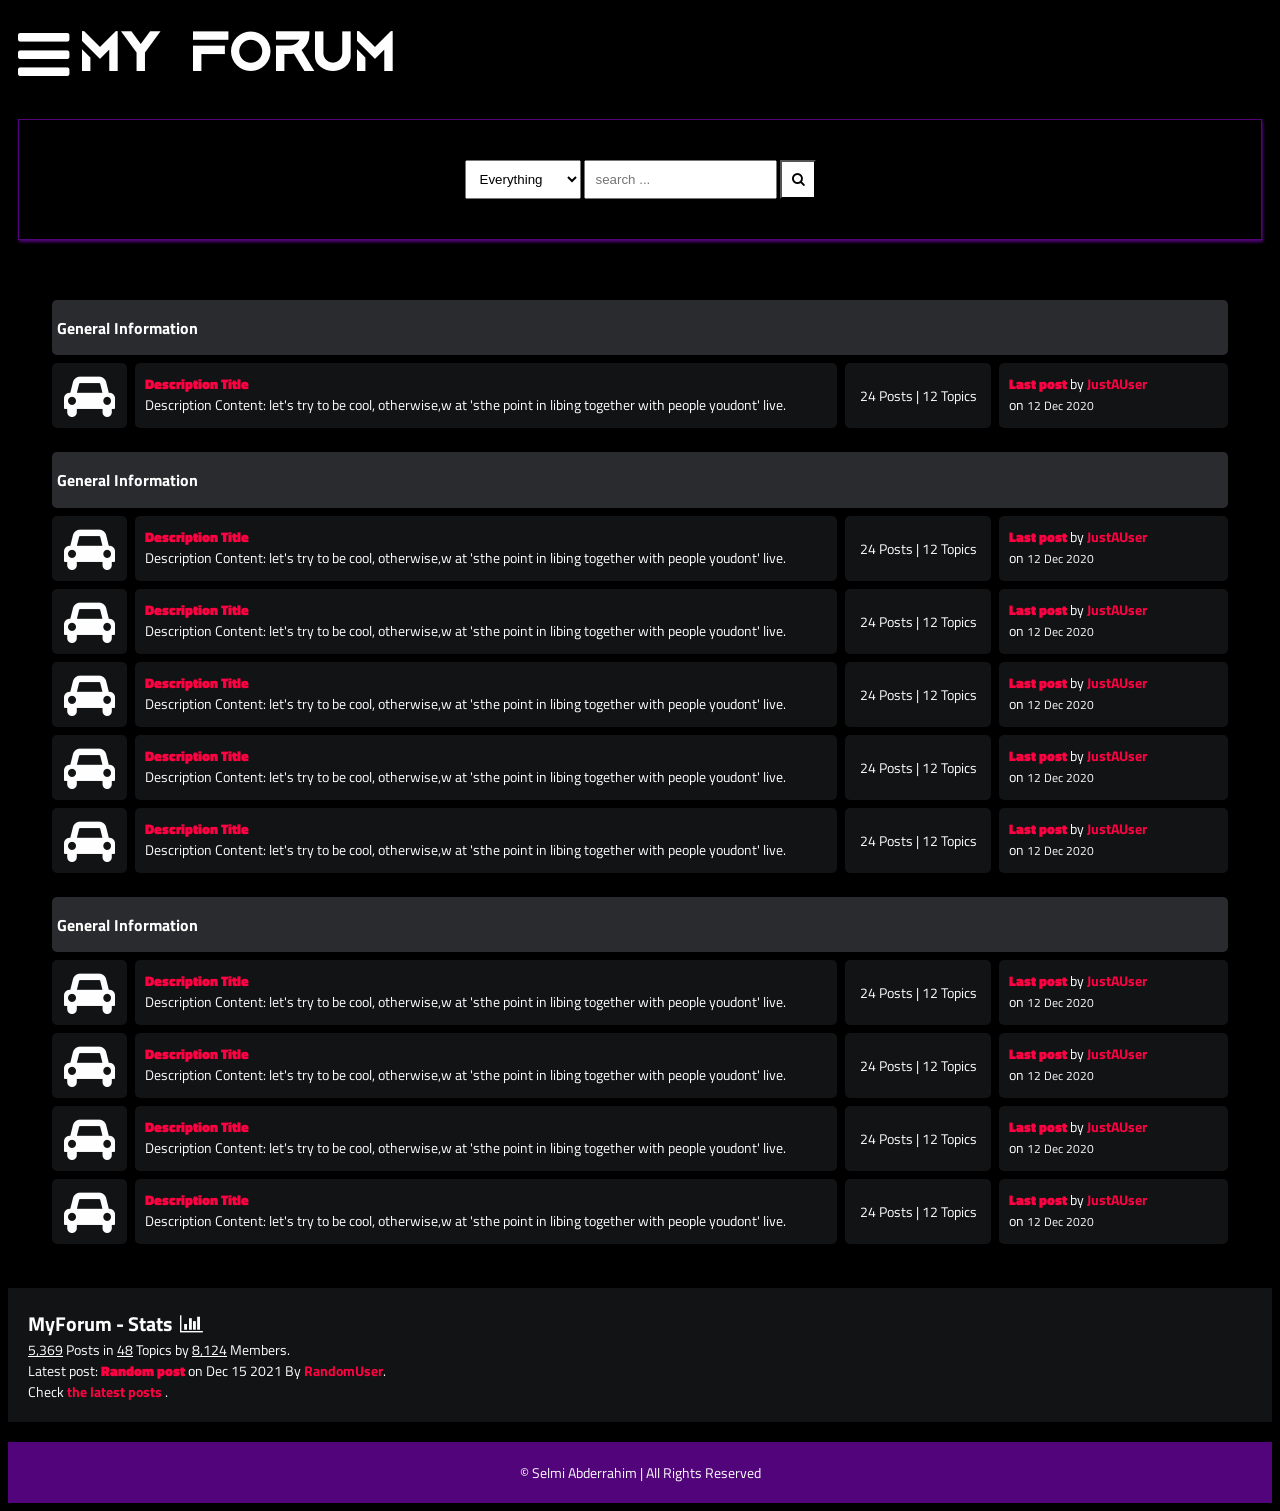
<file: FP/Free-Forum-Template-main/Free-Forum-Template-main/forums.html>
<!DOCTYPE html>
<html lang="en">
<head>
    <meta charset="UTF-8">
    <meta name="viewport" content="width=device-width, initial-scale=1.0">
    <title>Forum</title>
    <link rel="stylesheet" href="style.css">
    <link rel="stylesheet" href="https://cdnjs.cloudflare.com/ajax/libs/font-awesome/4.7.0/css/font-awesome.min.css">
    <link rel="preconnect" href="https://fonts.gstatic.com">
    <link href="https://fonts.googleapis.com/css2?family=Titillium+Web:ital@1&display=swap" rel="stylesheet">
</head>

<body>
    <header>
        <!--NavBar Section-->
        <div class="navbar">
            <nav class="navigation hide" id="navigation">
                <span class="close-icon" id="close-icon" onclick="showIconBar()"><i class="fa fa-close"></i></span>
                <ul class="nav-list">
                    <li class="nav-item"><a href="forums.html">Forums</a></li>
                    <li class="nav-item"><a href="posts.html">Posts</a></li>
                    <li class="nav-item"><a href="detail.html">Detail</a></li>
                </ul>
            </nav>
            <a class="bar-icon" id="iconBar" onclick="hideIconBar()"><i class="fa fa-bars"></i></a>
            <div class="brand">My Forum</div>
        </div>
        <!--SearchBox Section-->
        <div class="search-box">
            <div>
                <select name="" id="">
                    <option value="Everything">Everything</option>
                    <option value="Titles">Titles</option>
                    <option value="Descriptions">Descriptions</option>
                </select>
                <input type="text" name="q" placeholder="search ...">
                <button><i class="fa fa-search"></i></button>
            </div>
        </div>
    </header>
    <div class="container">
        <div class="subforum">
            <div class="subforum-title">
                <h1>General Information</h1>
            </div>
            <div class="subforum-row">
                <div class="subforum-icon subforum-column center">
                    <i class="fa fa-car center"></i>
                </div>
                <div class="subforum-description subforum-column">
                    <h4><a href="#">Description Title</a></h4>
                    <p>Description Content: let's try to be cool, otherwise,w at 'sthe point in libing together with people youdont' live.</p>
                </div>
                <div class="subforum-stats subforum-column center">
                    <span>24 Posts | 12 Topics</span>
                </div>
                <div class="subforum-info subforum-column">
                    <b><a href="">Last post</a></b> by <a href="">JustAUser</a> 
                    <br>on <small>12 Dec 2020</small>
                </div>
            </div>
        </div>
        <!--More-->
        
        <div class="subforum">
            <div class="subforum-title">
                <h1>General Information</h1>
            </div>
            <div class="subforum-row">
                <div class="subforum-icon subforum-column center">
                    <i class="fa fa-car center"></i>
                </div>
                <div class="subforum-description subforum-column">
                    <h4><a href="#">Description Title</a></h4>
                    <p>Description Content: let's try to be cool, otherwise,w at 'sthe point in libing together with people youdont' live.</p>
                </div>
                <div class="subforum-stats subforum-column center">
                    <span>24 Posts | 12 Topics</span>
                </div>
                <div class="subforum-info subforum-column">
                    <b><a href="">Last post</a></b> by <a href="">JustAUser</a> 
                    <br>on <small>12 Dec 2020</small>
                </div>
            </div>
            <hr class="subforum-devider">
            <div class="subforum-row">
                <div class="subforum-icon subforum-column center">
                    <i class="fa fa-car center"></i>
                </div>
                <div class="subforum-description subforum-column">
                    <h4><a href="#">Description Title</a></h4>
                    <p>Description Content: let's try to be cool, otherwise,w at 'sthe point in libing together with people youdont' live.</p>
                </div>
                <div class="subforum-stats subforum-column center">
                    <span>24 Posts | 12 Topics</span>
                </div>
                <div class="subforum-info subforum-column">
                    <b><a href="">Last post</a></b> by <a href="">JustAUser</a> 
                    <br>on <small>12 Dec 2020</small>
                </div>
            </div>
            <hr class="subforum-devider">
            <div class="subforum-row">
                <div class="subforum-icon subforum-column center">
                    <i class="fa fa-car center"></i>
                </div>
                <div class="subforum-description subforum-column">
                    <h4><a href="#">Description Title</a></h4>
                    <p>Description Content: let's try to be cool, otherwise,w at 'sthe point in libing together with people youdont' live.</p>
                </div>
                <div class="subforum-stats subforum-column center">
                    <span>24 Posts | 12 Topics</span>
                </div>
                <div class="subforum-info subforum-column">
                    <b><a href="">Last post</a></b> by <a href="">JustAUser</a> 
                    <br>on <small>12 Dec 2020</small>
                </div>
            </div>
            <hr class="subforum-devider">
            <div class="subforum-row">
                <div class="subforum-icon subforum-column center">
                    <i class="fa fa-car center"></i>
                </div>
                <div class="subforum-description subforum-column">
                    <h4><a href="#">Description Title</a></h4>
                    <p>Description Content: let's try to be cool, otherwise,w at 'sthe point in libing together with people youdont' live.</p>
                </div>
                <div class="subforum-stats subforum-column center">
                    <span>24 Posts | 12 Topics</span>
                </div>
                <div class="subforum-info subforum-column">
                    <b><a href="">Last post</a></b> by <a href="">JustAUser</a> 
                    <br>on <small>12 Dec 2020</small>
                </div>
            </div>
            <hr class="subforum-devider">
            <div class="subforum-row">
                <div class="subforum-icon subforum-column center">
                    <i class="fa fa-car center"></i>
                </div>
                <div class="subforum-description subforum-column">
                    <h4><a href="#">Description Title</a></h4>
                    <p>Description Content: let's try to be cool, otherwise,w at 'sthe point in libing together with people youdont' live.</p>
                </div>
                <div class="subforum-stats subforum-column center">
                    <span>24 Posts | 12 Topics</span>
                </div>
                <div class="subforum-info subforum-column">
                    <b><a href="">Last post</a></b> by <a href="">JustAUser</a> 
                    <br>on <small>12 Dec 2020</small>
                </div>
            </div>
        </div>
        
        <div class="subforum">
            <div class="subforum-title">
                <h1>General Information</h1>
            </div>
            <div class="subforum-row">
                <div class="subforum-icon subforum-column center">
                    <i class="fa fa-car center"></i>
                </div>
                <div class="subforum-description subforum-column">
                    <h4><a href="#">Description Title</a></h4>
                    <p>Description Content: let's try to be cool, otherwise,w at 'sthe point in libing together with people youdont' live.</p>
                </div>
                <div class="subforum-stats subforum-column center">
                    <span>24 Posts | 12 Topics</span>
                </div>
                <div class="subforum-info subforum-column">
                    <b><a href="">Last post</a></b> by <a href="">JustAUser</a> 
                    <br>on <small>12 Dec 2020</small>
                </div>
            </div>
            <hr class="subforum-devider">
            <div class="subforum-row">
                <div class="subforum-icon subforum-column center">
                    <i class="fa fa-car center"></i>
                </div>
                <div class="subforum-description subforum-column">
                    <h4><a href="#">Description Title</a></h4>
                    <p>Description Content: let's try to be cool, otherwise,w at 'sthe point in libing together with people youdont' live.</p>
                </div>
                <div class="subforum-stats subforum-column center">
                    <span>24 Posts | 12 Topics</span>
                </div>
                <div class="subforum-info subforum-column">
                    <b><a href="">Last post</a></b> by <a href="">JustAUser</a> 
                    <br>on <small>12 Dec 2020</small>
                </div>
            </div>
            <hr class="subforum-devider">
            <div class="subforum-row">
                <div class="subforum-icon subforum-column center">
                    <i class="fa fa-car center"></i>
                </div>
                <div class="subforum-description subforum-column">
                    <h4><a href="#">Description Title</a></h4>
                    <p>Description Content: let's try to be cool, otherwise,w at 'sthe point in libing together with people youdont' live.</p>
                </div>
                <div class="subforum-stats subforum-column center">
                    <span>24 Posts | 12 Topics</span>
                </div>
                <div class="subforum-info subforum-column">
                    <b><a href="">Last post</a></b> by <a href="">JustAUser</a> 
                    <br>on <small>12 Dec 2020</small>
                </div>
            </div>
            <hr class="subforum-devider">
            <div class="subforum-row">
                <div class="subforum-icon subforum-column center">
                    <i class="fa fa-car center"></i>
                </div>
                <div class="subforum-description subforum-column">
                    <h4><a href="#">Description Title</a></h4>
                    <p>Description Content: let's try to be cool, otherwise,w at 'sthe point in libing together with people youdont' live.</p>
                </div>
                <div class="subforum-stats subforum-column center">
                    <span>24 Posts | 12 Topics</span>
                </div>
                <div class="subforum-info subforum-column">
                    <b><a href="">Last post</a></b> by <a href="">JustAUser</a> 
                    <br>on <small>12 Dec 2020</small>
                </div>
            </div>

           
        </div>
        <!---->
    </div>

    <!-- Forum Info -->
    <div class="forum-info">
        <div class="chart">
            MyForum - Stats &nbsp;<i class="fa fa-bar-chart"></i>
        </div>
        <span><u>5,369</u> Posts in <u>48</u> Topics by <u>8,124</u> Members.</span><br>
        <span>Latest post: <b><a href="">Random post</a></b> on Dec 15 2021 By <a href="">RandomUser</a></span>.<br>
        <span>Check <a href="">the latest posts</a> .</span><br>
    </div>

    <footer>
        <span>&copy;  Selmi Abderrahim | All Rights Reserved</span>
    </footer>
    <script src="main.js"></script>
</body>
</html>
</file>
<file: FP/Free-Forum-Template-main/Free-Forum-Template-main/style.css>
/* ########################################### */
/*                 Global                      */
/* ########################################### */
*{
    box-sizing: border-box;
}

html{
    font-size: 14px;
    font-family: 'Titillium Web', sans-serif;
    background-color:rgb(0,0,0);
    color:#FEFEFE;
}

a{
    color:#FF0042;
    font-weight: bolder;
    text-decoration: none;
}

h1{
    font-size:16px;
    font-weight: bolder;
}


/* ########################################### */
/*           Forums.html                       */
/* ########################################### */
.container{
    margin: 20px;
    padding: 20px;
}

.subforum{
    margin-top:20px;
}

.subforum-title{
    background-color:#292B2E;
    padding: 5px;
    border-radius: 5px;
    margin:4px;
}

.subforum-row{
    display: grid;
    grid-template-columns: 7% 60% 13% 20%;
}

.subforum-column{
    padding: 10px;
    margin:4px;
    border-radius: 5px;
    background-color:#111314;
}

.subforum-description *{
    margin-block: 0;
}

.center{
    display: flex;
    justify-content: center;
    align-items: center;
}

.subforum-icon i{
    font-size: 45px;
}

.subforum-devider{
    display: none;   
}


/* For the smartphones */
@media screen and (max-width: 460px) {
    .container{
        margin: 10px;
        padding: 10px;
    }

    .subforum-row{
        display: grid;
        grid-template-columns: 25% 75%;
        grid-template-rows: 65% 35%;
    }

    .subforum-devider{
        display: block;
        border: 0;
        height: 1px;
        background-image: linear-gradient(to right, rgba(190, 190, 190, 0), rgba(255, 255, 255, 0.75), rgba(190, 190, 190, 0));
    }

    

  }

/* For the tablets */
@media screen and (min-width: 460px) and (max-width: 1024px) {
    .container{
        margin: 15px;
        padding: 15px;
    }

    .subforum-row{
        display: grid;
        grid-template-columns: 10% 60% 10% 20%;
    }

    .subforum-icon i{
        font-size: 35px;
    }

    html{
        font-size: 14px;
    }

    h1{
        font-size: 16px;
    }

  }
/*   Header Section    */

header{
    margin-inline: 10px;
}
  /* Nav Bar styles */
.navbar{
    display:flex;
    align-items: center;
}
.navigation{
    background-color:#52057b;
    padding: 10px;
    width: 65%;
    display: inline-block;
    border-radius: 5px;
    max-height: 80px;
    margin-right:10px;
}

.close-icon i{
    font-size:60px;
    float: left;
    cursor: pointer;
}

.nav-list{
    list-style-type:none;
    overflow: hidden;
}

.nav-item a{
    float: right;
    display:block;
    text-align: center;
    margin-inline: 20px;
    font-size: 20px;
    padding: 10px;
    color:#fff;
}

.nav-item a:hover{
    background-color: rgb(0,0,0,0.1);
}

.hide{
    display: none;
}

.bar-icon{
    font-size: 60px;
    display: inline-block;
    margin-right:10px;
    color: #fff;
    cursor: pointer;
}

@font-face {
    font-family:aquire;
    src:url(aquire.otf);
}

.brand{
    font-size:60px;
    display: inline-block;
    font-family:aquire;
}

/*Navbar for the smartphones*/
@media screen and (max-width: 460px){
    .navigation{
        max-height: auto;
    }
    
    .close-icon i{
        font-size:30px;
    }
    
    .nav-item a{
        float:left;
        display:inline;
        margin-inline: 3px;
        font-size: 10px;
        padding: 5px;
    }
    
    
    .bar-icon{
        font-size: 30px;
    }
 
    .brand{
        font-size:20px;
    }
}

  /* Search Box styles */
.search-box{
    border: solid 1px #52057b;
    margin-top: 20px;
    padding: 40px;
    display:flex;
    justify-content: center;
    box-shadow:1px 2px 3px #52057b;
}

.search-box select{
    padding: 10px;
}

.search-box input{
    padding: 10px;
}

.search-box button{
    padding: 10px;
    background-color:#fff;
    color:#000000;
}

.search-box button:hover{
    background-color: #000000;
    color: #fff;
    box-shadow: 1px 2px 3px #fff;
}

/* search box for smrtphones */
@media screen and (max-width: 460px){
    .search-box input, .search-box button, .search-box select{
        min-width: 300px;
        margin-top: 5px;
    }    

}

/* forum info Styling */
.forum-info{
    padding: 20px;
    background-color: #111314;
}

.chart{
    font-size:20px;
    font-weight:bold;
}
/* Footer Styling */

footer{
    margin-top: 20px;
    padding: 20px;
    background-color:  #52057b;
    display: block;
    text-align: center;
}

/* ########################################### */
/*            posts.html                       */
/* ########################################### */

/* posts table's head  */
.table-head{
    display: flex;
}

.table-head div{
    padding: 5px;
    margin: 2px;
    background-color: #2C2C2C;
    font-weight: bold;
}

.table-head .status{
    flex: 5%;
}

.table-head .subjects{
    flex: 70%;
}

.table-head .replies{
    flex: 10%;
}

.table-head .last-reply{
    flex: 15%;
}

/* posts table's body  */

.table-row{
    display: flex;
}

.table-row .status, .table-row .subjects, .table-row .replies, .table-row .last-reply{
    padding: 5px;
    margin: 2px;
    background-color: #131415;
}

.table-row .status{
    flex: 5%;
    font-size: 30px;
    text-align: center;
}

.table-row .subjects{
    flex: 70%;
}

.table-row .replies{
    flex: 10%;
}

.table-row .last-reply{
    flex: 15%;
}

/* navigation path*/
.navigate{
    margin-block: 20px;
    font-weight: lighter;
    font-size: 24px;
}

.navigate a{
    color: #fff;
}

.navigate a:hover{
    color:#FF0042;
    font-weight: bolder;
}

/* Pagination*/

.pagination{
    padding: 20px;
    font-size: 15px;
}

.pagination a{
    color: #fff;
    margin-inline: 5px;
    padding: 5px 10px;
    border: solid 0.5px #fff;
}

.pagination a:hover{
    opacity: 0.5;
}

.note{
    background-color:#111314;
    padding: 20px;
    display: block;
}

.note span{
    font-size: 20px;
    margin-block: 5px;
}


/* ########################################### */
/*            detail.html                      */
/* ########################################### */

.head{
    display: flex;
    background-color: #2C2C2C;
    padding: 5px;
    font-weight: bold;
    font-size: 15px;
}

.authors{
    flex: 20%;
}

.content{
    flex: 80%;
}

.body{
    display: flex;
    background-color: #131415;
    padding: 10px;
    margin-top: 5px;
}

.body .authors .username{
    font-size: 20px;
}

.body .authors img{
    max-width: 50px;
    max-height: 80px;
}

.body .content .comment button{
    border:none;
    padding:10px;
    font-weight: bolder;
    box-shadow: 4px 6px #fff;
    cursor: pointer;
    float: right;
}

/* comment section */
.comment-area{
    margin-bottom:50px;
}

.comment-area textarea{
    width: 100%;
    min-height: 100px;
    padding: 10px;
    margin-block: 10px;
}

.comment-area input{
    float: right;
    padding: 10px;
    border-radius: 10px;
    cursor: pointer;
}

.comment-area input:hover{
    border: solid 1px #000000;
}
</file>
